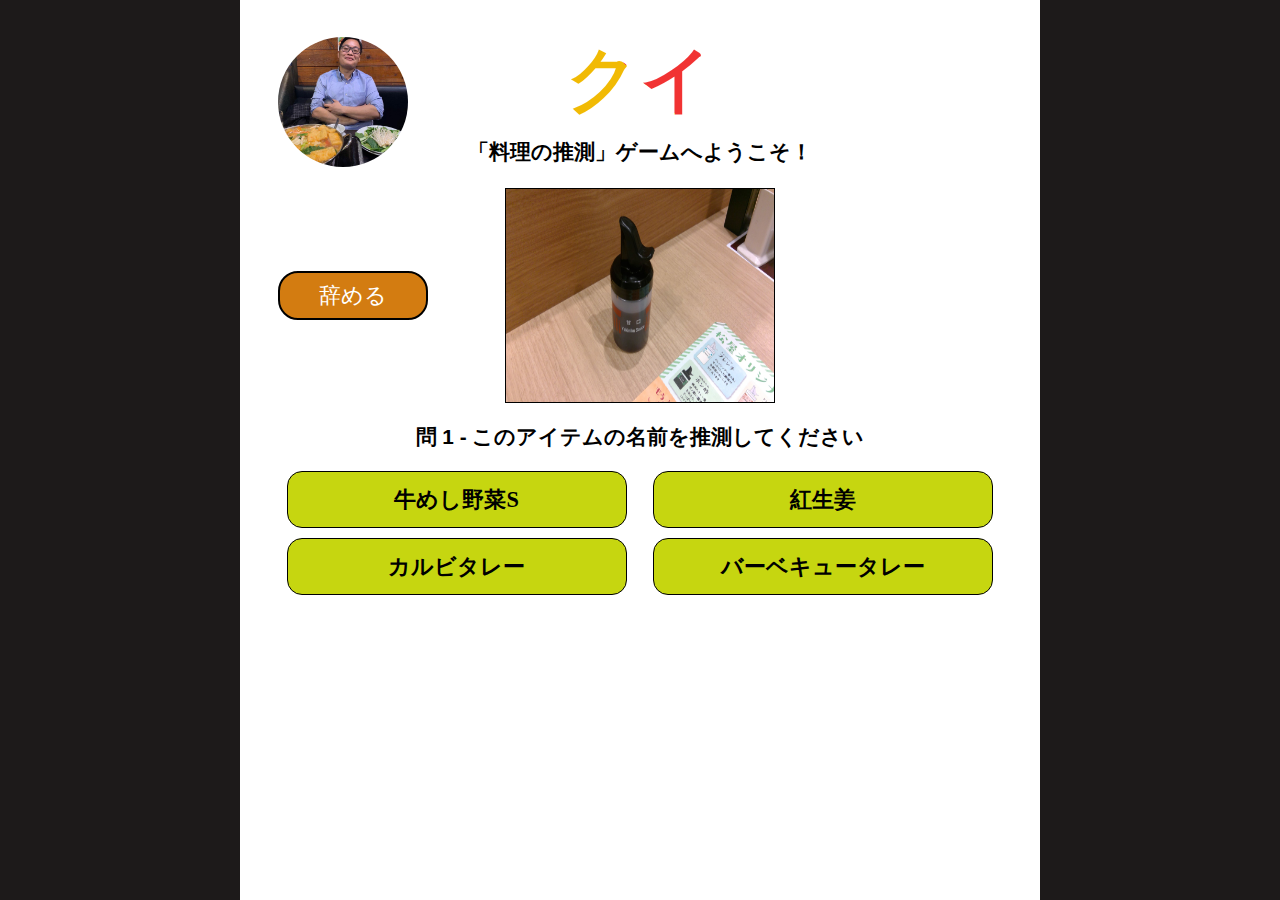
<file: index.html>
<!DOCTYPE html>
<html lang="en">
  <head>
    <meta charset="UTF-8" />
    <meta http-equiv="X-UA-Compatible" content="IE=edge" />
    <meta name="viewport" content="width=device-width, initial-scale=1.0" />
    <title>松屋ゲーム</title>
    <!-- Link to stylesheet -->
    <link rel="stylesheet" href="style.css" />
  </head>
  <body>
    <main style="background: white">
      <div class="vu">
        <img
          src="vu.jpg"
          style="border-radius: 50%; width: 130px; height: 130px"
        />
        <button class="btn-stop-game">辞める</button>
      </div>
      <!-- Presentation of the game -->
      <h1 class="header_matsuya"></h1>
      <p style="font-weight: bold">「料理の推測」ゲームへようこそ！</p>
      <!-- Button to end or start a game -->

      <!-- Container to display the game interface -->
      <div class="game-container">
        <img src="" alt="Picture of dishes" />
        <h2></h2>
        <ul></ul>
      </div>

      <!-- Container to display the results interface after a finished game -->
      <div class="results-container">
        <div class="result-info"></div>
        <button id="btn-show-wrong-answers">違う回答</button>
        <div class="wrong-guesses"></div>
      </div>
    </main>
    <!-- Link to script file -->
    <script src="script.js"></script>
    <script src="animation.js"></script>
  </body>
</html>
</file>
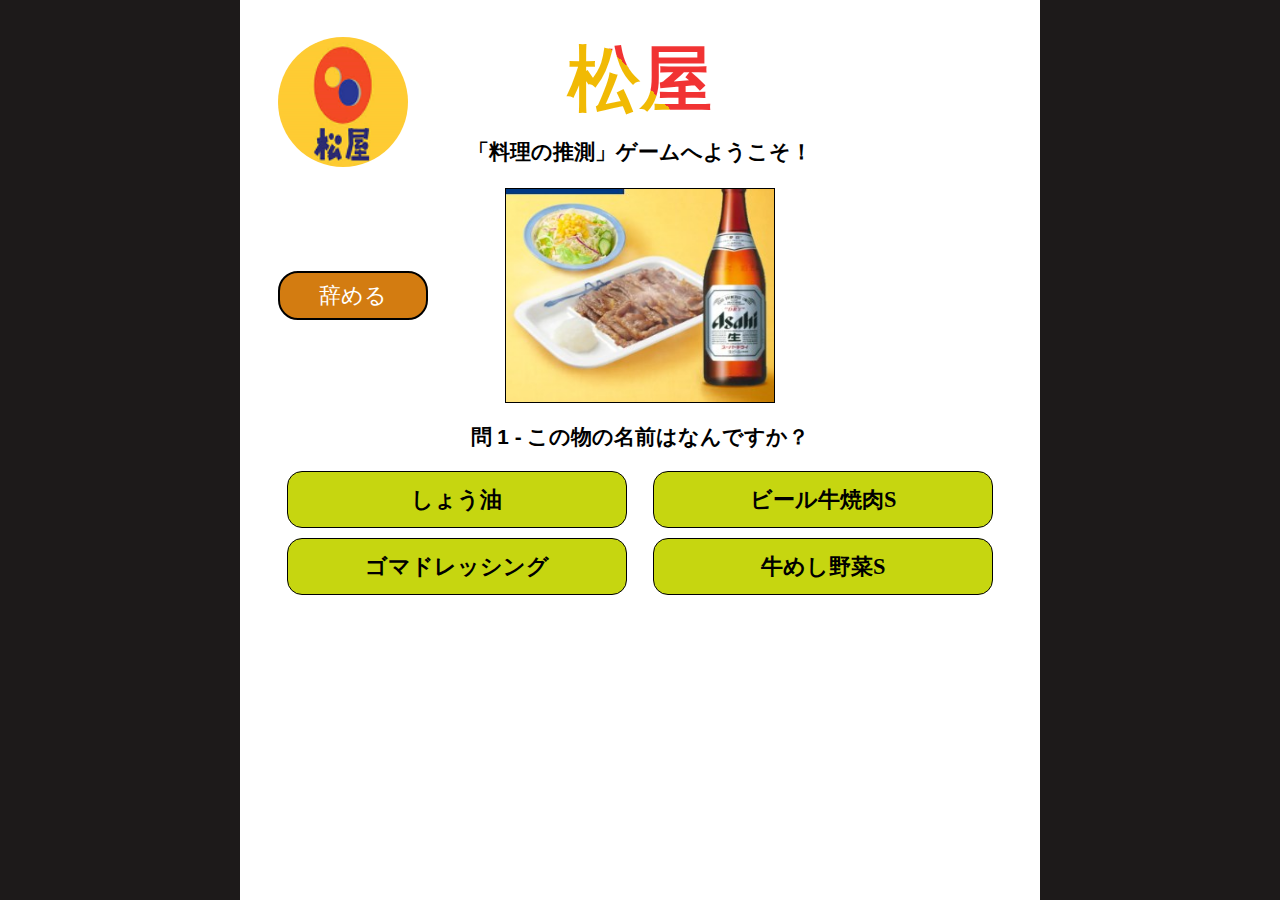
<file: matsuya_/index.html>
<!DOCTYPE html>
<html lang="en">
<head>
    <meta charset="UTF-8">
    <meta http-equiv="X-UA-Compatible" content="IE=edge">
    <meta name="viewport" content="width=device-width, initial-scale=1.0">
    <title>松屋ゲーム</title>
    <!-- Link to stylesheet -->
    <link rel="stylesheet" href="style.css">
</head>
<body>
    <main style="background: white; ">
        <div class="vu">
            <img src="assets/dishes/images1.png" style="border-radius:50%;width: 130px;height: 130px;">
            <button class="btn-stop-game">辞める</button>

        </div>
        <!-- Presentation of the game -->
        <h1 class="header_matsuya"></h1>
        <p style="font-weight: bold">「料理の推測」ゲームへようこそ！</p>
        <!-- Button to end or start a game -->

        <!-- Container to display the game interface -->
        <div class ="game-container">
            <img src="" alt="Picture of dishes">
            <h2></h2>
            <ul>
                
            </ul>
        </div>
        
        <!-- Container to display the results interface after a finished game -->
        <div class="results-container">
            <div class="result-info">

            </div>
            <button id="btn-show-wrong-answers">違う回答</button>
            <div class="wrong-guesses">

            </div>    
        </div>
    </main>
    <!-- Link to script file -->
    <script src="script.js"></script>
    <script src="animation.js"></script>
</body>
</html>
</file>
<file: style.css>
:root{
    background-color: rgb(29, 26, 26);
}

/* Default settings for all elements */
* {
    box-sizing: border-box;
    margin: 0;
    padding: 0;
}


/* Always show the scrollbar in the browser */
html {
    overflow-y: scroll;
}

/* Styling the headers */
h1, h2 {
    text-align: center;
    font-family: Verdana, Geneva, Tahoma, sans-serif;
}

h1 {
    font-size: 1.3em;
    margin-top: 1rem;
    font-size: 4.5rem;
    text-transform: capitalize;
    font-weight: 900;
    line-height: 4.5rem;
    background: linear-gradient(45deg, rgb(241, 186, 4) 50%, rgb(241, 51, 51) 50%);
    color: transparent;
    background-clip: text;
    -webkit-background-clip: text;
}

h2 {
    font-size: 1.3em;
}

/* Making sure the images behaves responsibly */
img {
    width: 270px;
    height: 215px;
    max-width: 100%;
}

/* Styling all paragraphs */
p {
    padding: 3px;
    line-height: 1.3;
    font-size: 1.3rem;
    max-width: 500px;
    align-self: center;
    text-align: center;
}

/* Styling generic buttons and changing background colors the different type of buttons to be displayed */
button {
    padding: 7px;
    cursor: pointer;
    width: 220px;
    max-width: 100%;
    border-radius: 20px;
    color: white;
    border: 2px solid white;
    font-size: 1.4rem;
    align-self: center;
    border: 2px solid black;
}

.btn-start-game {
    background-color: #315437;
    margin-top: 100px;

}

.btn-stop-game {
    background-color: #d37c11;
    margin-top: 100px;
}

#btn-show-wrong-answers {
    background-color: #373154;
}

button:hover {
    opacity: 0.9;
    text-decoration: underline;
}

/* Styling the main element */
main {
    min-height: 100vh;
    padding: 3vh 3vw;
    display: flex;
    flex-flow: column;
    gap: 20px;
}

/* Styling the container element for displaying a game, aswell as its children */
.game-container {
    display: flex;
    flex-flow: column;
    gap: 20px;
}

.game-container img {
    align-self: center;
    border: 1px solid black;
}

/* Styling the list container and the list items */
ul {
    list-style-type: none;
    display: flex;
    flex-flow: column;
    gap: 10px;
}

li {
    padding: 12px;
    background-color: rgb(198, 214, 16);
    font-size: 1.4rem;
    cursor: pointer;
    border: 1px solid black;
    border-radius: 15px;
    text-align: center;
    font-weight: bold;
}

li:hover {
    background-color: white;
}

/* Styling the container element for displaying the results, aswell as its children */
.results-container {
    display: none;
    flex-flow: column;
    align-items: center;
    gap: 10px;
}

.wrong-guesses {
    display: none;
    max-width: 500px;
}

.wrong-guesses-wrapper {
    background-color: rgb(255, 255, 236);
    margin-top: 20px;
    border: 1px solid black;
}

.wrong-guesses .wrong-guesses-wrapper:nth-child(even) {
    background-color: rgb(236, 255, 255);
}

.wrong-guesses p {
    margin: 0;
    padding: 0 10px 10px;
}

.wrong-guesses img {
    border-bottom: 1px solid black;
}

/* Set of classes to apply to elements depending on their current state */
.show {
    display: block;
}

.show-f {
    display: flex;
}

.hide {
    display: none;
}

/* Style rules to apply on screen with a minimun width of 550 pixels */
@media screen and (min-width: 550px) {
    main {
        width: 90%;
        margin: auto;
    }
}

/* Style rules to apply on screen with a minimun width of 800 pixels */
@media screen and (min-width: 800px) {
    main {
        width: 80%;
    }

    ul {
        flex-flow: row wrap;
        justify-content: space-around;
    }

    li {
        width: 47%;
    }
}

/* Style rules to apply on screen with a minimun width of 1000 pixels */
@media screen and (min-width: 1000px) {
    main {
        max-width: 800px;
    }
}

.vu{
    position: absolute;
    width: 150px;
    height: 150px;
    border-radius: 100%;
    margin-top:10px;
}
</file>
<file: matsuya_/style.css>
:root{
    background-color: rgb(29, 26, 26);
}

/* Default settings for all elements */
* {
    box-sizing: border-box;
    margin: 0;
    padding: 0;
}


/* Always show the scrollbar in the browser */
html {
    overflow-y: scroll;
}

/* Styling the headers */
h1, h2 {
    text-align: center;
    font-family: Verdana, Geneva, Tahoma, sans-serif;
}

h1 {
    font-size: 1.3em;
    margin-top: 1rem;
    font-size: 4.5rem;
    text-transform: capitalize;
    font-weight: 900;
    line-height: 4.5rem;
    background: linear-gradient(45deg, rgb(241, 186, 4) 50%, rgb(241, 51, 51) 50%);
    color: transparent;
    background-clip: text;
    -webkit-background-clip: text;
}

h2 {
    font-size: 1.3em;
}

/* Making sure the images behaves responsibly */
img {
    width: 270px;
    height: 215px;
    max-width: 100%;
}

/* Styling all paragraphs */
p {
    padding: 3px;
    line-height: 1.3;
    font-size: 1.3rem;
    max-width: 500px;
    align-self: center;
    text-align: center;
}

/* Styling generic buttons and changing background colors the different type of buttons to be displayed */
button {
    padding: 7px;
    cursor: pointer;
    width: 220px;
    max-width: 100%;
    border-radius: 20px;
    color: white;
    border: 2px solid white;
    font-size: 1.4rem;
    align-self: center;
    border: 2px solid black;
}

.btn-start-game {
    background-color: #315437;
    margin-top: 100px;

}

.btn-stop-game {
    background-color: #d37c11;
    margin-top: 100px;
}

#btn-show-wrong-answers {
    background-color: #373154;
}

button:hover {
    opacity: 0.9;
    text-decoration: underline;
}

/* Styling the main element */
main {
    min-height: 100vh;
    padding: 3vh 3vw;
    display: flex;
    flex-flow: column;
    gap: 20px;
}

/* Styling the container element for displaying a game, aswell as its children */
.game-container {
    display: flex;
    flex-flow: column;
    gap: 20px;
}

.game-container img {
    align-self: center;
    border: 1px solid black;
}

/* Styling the list container and the list items */
ul {
    list-style-type: none;
    display: flex;
    flex-flow: column;
    gap: 10px;
}

li {
    padding: 12px;
    background-color: rgb(198, 214, 16);
    font-size: 1.4rem;
    cursor: pointer;
    border: 1px solid black;
    border-radius: 15px;
    text-align: center;
    font-weight: bold;
}

li:hover {
    background-color: white;
}

/* Styling the container element for displaying the results, aswell as its children */
.results-container {
    display: none;
    flex-flow: column;
    align-items: center;
    gap: 10px;
}

.wrong-guesses {
    display: none;
    max-width: 500px;
}

.wrong-guesses-wrapper {
    background-color: rgb(255, 255, 236);
    margin-top: 20px;
    border: 1px solid black;
}

.wrong-guesses .wrong-guesses-wrapper:nth-child(even) {
    background-color: rgb(236, 255, 255);
}

.wrong-guesses p {
    margin: 0;
    padding: 0 10px 10px;
}

.wrong-guesses img {
    border-bottom: 1px solid black;
}

/* Set of classes to apply to elements depending on their current state */
.show {
    display: block;
}

.show-f {
    display: flex;
}

.hide {
    display: none;
}

/* Style rules to apply on screen with a minimun width of 550 pixels */
@media screen and (min-width: 550px) {
    main {
        width: 90%;
        margin: auto;
    }
}

/* Style rules to apply on screen with a minimun width of 800 pixels */
@media screen and (min-width: 800px) {
    main {
        width: 80%;
    }

    ul {
        flex-flow: row wrap;
        justify-content: space-around;
    }

    li {
        width: 47%;
    }
}

/* Style rules to apply on screen with a minimun width of 1000 pixels */
@media screen and (min-width: 1000px) {
    main {
        max-width: 800px;
    }
}

.vu{
    position: absolute;
    width: 150px;
    height: 150px;
    border-radius: 100%;
    margin-top:10px;
}
</file>
